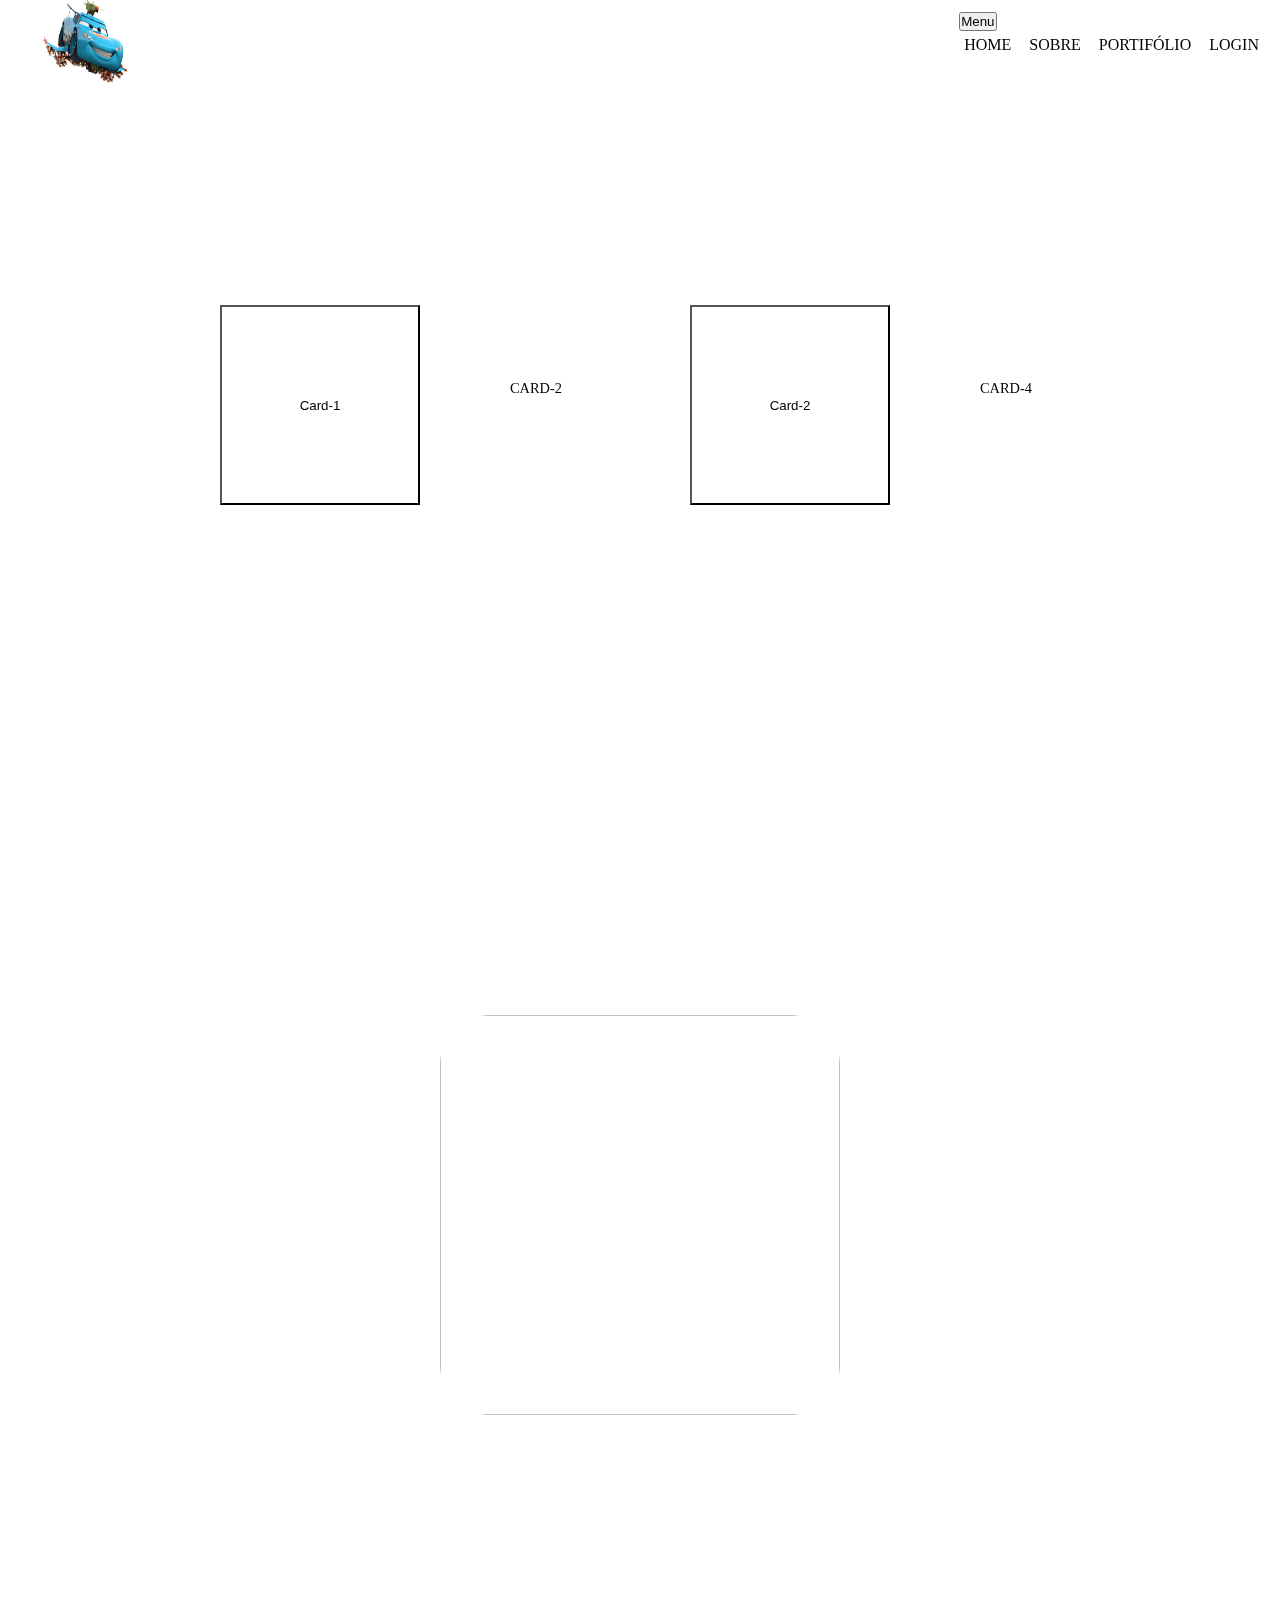
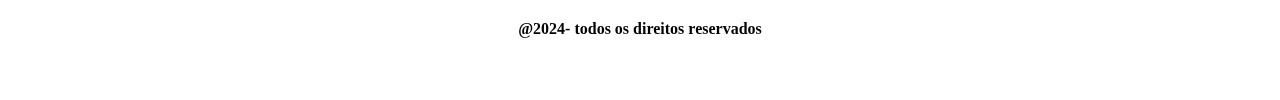
<file: index.html>
<!DOCTYPE html>
<html lang="pt-br">

<head>
  <meta charset="UTF-8">
  <meta name="viewport" content="width=device-width, initial-scale=1.0">
  <link rel="stylesheet" href="./css/estilo.css">
  <title>Aula-Debug</title>
</head>

<body>
  <header>
    <img src="./img/Icone.png" alt="" id="logo">
    <nav id="nav">
      <button id="btnmobile">Menu
        <span id="hamburg"></span>
      </button>
      <ul id="menu">
        <li><a href="">Home</a></li>
        <li><a href="">Sobre</a></li>
        <li><a href="">Portifólio</a></li>
        <li><a href="login.html" class="button" id="abrir-form">Login</a></li>

      </ul>
    </nav>
  </header>
  <section id="sobre">

    <div class="ex2" id="modal">
      <p>ESTE É UM CARD-1</p>
      <button onclick="closeModal()">X</button>
    </div>
    <button onclick="openModal()" id="btnmodal">Card-1</button>

    <div class="ex2">
      <p class="text">Card-2</p>
    </div>

    <div class="ex2" id="modal">
      <!--<p class="text">Card-1</p>-->
      <button onclick="closeModal()">Fechar</button>
    </div>
    <button onclick="openModal()" id="btnmodal">Card-2</button>

    <div class="ex2">
      <p class="text">Card-4</p>
    </div>
  </section>
  <section id="Portifolio">
    <!--vai ser utilizando no javascript para o slideShow-->
    <img id="img">
  </section>

  <footer>
    <h5>@2024- todos os direitos reservados</h5>
  </footer>


  <script src="./js/script.js"></script>
</body>

</html>
</file>
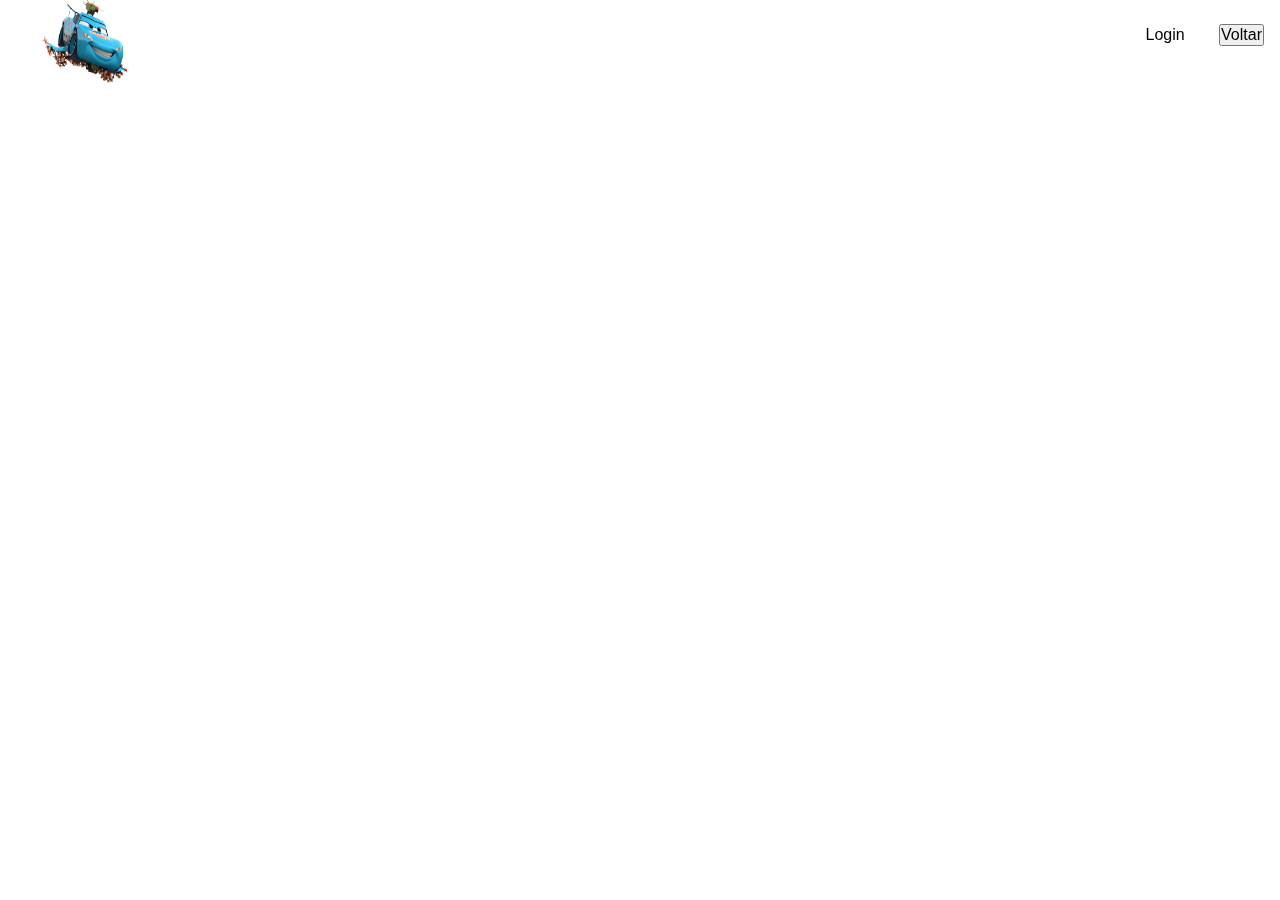
<file: login.html>
<!DOCTYPE html>
<html lang="pt-br">

<head>
    <meta charset="UTF-8">
    <meta name="viewport" content="width=device-width, initial-scale=1.0">
    <link rel="stylesheet" href="./css/estilo.css">
    <title>Login</title>
</head>

<body>
    <header>
        <img src="./img/Icone.png" alt="" id="logo" />
        <nav>
            <ul>
                <button id="abrir-form" class="btn-login">Login</button>
                <button><a href="index.html" class="btn-login">Voltar</a></button>
            </ul>
        </nav>
    </header>


    <div class="container">
        <div class="entrar-sair">
            <form action="" class="login-entrar">

            </form>
            <form action="" class="login-sair">

            </form>
        </div>
        <div class="panels-container">
            <div class="panel left-panel">
                <div class="content">
                    <button class="btn" id="sign-in-btn">ENTRAR</button>
                </div>
                <img src="./img/Carro3.png" alt="" class="image">
            </div>
            <div class="panel right-panel">
                <div class="content">
                    <button class="btn" id="sign-up-btn">VOLTAR</button>
                </div>
                <img src="./img/Carro4.png" alt="" class="image">
            </div>
        </div>
    </div>



    <script src="./js/login.js"></script>
</body>

</html>
</file>
<file: css/estilo.css>
.root{
  --bg-color: #0C0C23;
  /*--bg-color1: linear-gradient(70deg, blue,#0C0C23);*/
  --bg-color3:#FC6600;
  --bg-color4:red;
  --bg-color5:#fff;
  --bg-color2: aquamarine;
  --font-color:#00ffff;
  --font-hover:#fff;
  --accent-color: bisque;
  --accent-hover: black;
}


* {
  margin: 0;
  padding: 0;
  box-sizing: border-box;
}


body {
  background: var(--bg-color);
}

header {
  width: 100%;
  height: 70px;
  padding: 1rem;
  display: flex;
  justify-content: space-between;
  align-items: center;
  background-color:transparent;
  position: fixed;
}
#logo {
  margin-left: 20px;
  margin-top: 10px;
  width: 100px;
  height: 100px;
}
#menu {
  display: flex;
  list-style: none;
  gap:0.5rem;
}
#menu a {
  display:block;
}
#menu a {
  text-decoration: none;
  text-transform: uppercase;
  padding: 5px;
  color: var(--font-color);
}

#menu a:hover {
  color: var(--font-hover);
  font-weight: 900;
}

#btnMobile {
  display: none;
}


section {
  width: 100%;
  height: 90vh;
}

#sobre{
  width: 100%;
  display: flex;
  justify-content: center;
  align-items: center;
}

#Portifolio{
  width: 100%;
  display: flex;
  justify-content: center;
  align-items: center;

}

#img{
  width: 400px;
  height: 400px;
  border-radius: 50px;
  mix-blend-mode:luminosity;
}

#img:hover{
  animation: efeito 0.5s ease-in-out infinite;
}


.btn-login{
  width: 100px;
  height: 50px;
  background: var(--bg-color);
  text-decoration: none;
  color:var(--bg-color3);
  font-size:1rem;
  border: none;
}
.ex2{
  width: 200px;
  height: 200px;
  color:var(--accent-hover);
  background:var(--bg-color2);
  margin-top:10px;
  margin-left: 20px;
  display: inline-flex;

}
#btnmodal{
  margin-left: 50px;
  width: 200px;
  height: 200px;
  background-color: var(--bg-color4);
}
#btnmodal:hover{
  filter:drop-shadow(var(--bg-color5) 0 0 2rem);
}

#modal{
  display: none;
  position: fixed;
  top:50%;
  left: 50%;
  transform: translate(-50% ,-50%);
  z-index: 10;
  padding: 20px;
  color:var(--bg-color);
  background:var(--bg-color5);
}
p{
  font-size: 0.9rem;
  margin-left: 20px;
  margin-top: 50px;
}



h1{
  color:var(--font-color);
  display:flex;
  justify-content: center;
}
.text{
  margin-left: 70px;
  margin-top: 70px;
  text-transform: uppercase;
}

.ex2:hover{
  transition: 0.6s ease-in-out;
  border-radius: 40%;
  background-color: aqua;
  color:#120af8;
  font-size: 20px;
}

footer {
  width: 100%;
  height: 80px;
  background:var(--font-color);
  color: var(--accent-hover);
}
footer h5 {
  font-size: 1rem;
  display: flex;
  justify-content: center;
  align-items: center;
}

/*Formulario login*/

/*form de login com efeito */
.container {
  opacity: 0;
  pointer-events: none;
  position: fixed;
  margin: -2.5rem 15%;
  margin-top: 70px;
  width: 70vw;
  height: 80vh;
  background: var(--bg-color3);
  border-radius: 15px;
  box-shadow: 0 4px 20px 0 rgba(0, 0, 0, 0.7), 0 6px 20px 0 rgba(0, 0, 0, 0.7);
  overflow: hidden;
  transition: all 0.4s ease-out;
}

.container::before {
  content: "";
  position: absolute;
  top: 0;
  left: -50%;
  width: 100%;
  height: 100%;
  /*background: linear-gradient(-45deg, var(--accent-color), #520852);*/
  background: var(--bg-color);
  z-index: 6;
  transform: translateX(100%);
  transition: 1s ease-in-out;
}

.entrar-sair {
  position: absolute;
  top: 0;
  left: 0;
  width: 100%;
  height: 100%;
  display: flex;
  align-items: center;
  justify-content: space-around;
  z-index: 5;
}
.container form {
  display: flex;
  align-items: center;
  justify-content: center;
  flex-direction: column;
  width: 40%;
  min-width: 238px;
  padding: 0 10px;
}
.container form.login-entrar {
  opacity: 1;
  transition: 0.5s ease-in-out;
  transition-delay: 1s;
}
.container form.login-sair {
  opacity: 0;
  transition: 0.5s ease-in-out;
  transition-delay: 1s;
}
.panels-container {
  position: absolute;
  top: 0;
  left: 0;
  width: 100%;
  height: 100%;
  display: flex;
  align-items: center;
  justify-content: space-around;
}
.panel {
  display: flex;
  flex-direction: column;
  align-items: center;
  justify-content: space-around;
  width: 35%;
  min-width: 238px;
  padding: 0 10px;
  text-align: center;
  z-index: 6;
}
.left-panel {
  pointer-events: none;
}
.content {
  color: var(--bg-color);
  transition: 1.1s ease-in-out;
  transition-delay: 0.5s;
}
.image {
  height: 18rem;
  transition: 1.1s ease-in-out;
  transition-delay: 0.4s;
}
.image:hover{
  animation: efeito 0.5s ease-in-out infinite;
}

@keyframes efeito {
  0%{
    transform:scale(1)
  }
  50%{
    
    transform: translateY(5px);
  }
  100%{
    transform: scale(1.1);
    filter:drop-shadow(var(--bg-color3)0 0 2rem)
  }
  
}

.btn {
  width: 150px;
  height: 50px;
  border: 2px solid transparent;
  border-radius: 50px;
  box-shadow: rgb(0 0 0 / 5%) 0 0 8px;
  background: var(--font-color);
  color: var(--main-color);
  font-weight: 600;
  margin: 10px 0;
  text-transform: uppercase;
  cursor: pointer;
  transition: all 0.4s ease-in-out;
}
.btn:hover {
  letter-spacing: 3px;
  background-color: var(--bg-color3);
  color: hsl(0, 0%, 100%);
  box-shadow: var(--accent-color) 0px 7px 29px 0px;
}

.left-panel .image,
.left-panel .content {
  transform: translateX(-250%);
}
.right-panel .image,
.right-panel .content {
  transform: translateX(0);
}

/*Animation*/
.container.sign-up-mode::before {
  transform: translateX(0);
}
.container.sign-up-mode .right-panel .image,
.container.sign-up-mode .right-panel .content {
  transform: translateX(250%);
}
.container.sign-up-mode .left-panel .image,
.container.sign-up-mode .left-panel .content {
  transform: translateX(0);
}
.container.sign-up-mode form.login-entrar {
  opacity: 0;
}
.container.sign-up-mode form.login-sair {
  opacity: 1;
}
.container.sign-up-mode .right-panel {
  pointer-events: none;
}
.container.sign-up-mode .left-panel {
  pointer-events: all;
}

.container.show{
  opacity: 1;
  pointer-events: all;
}

/* Responsividade CELULAR*/
@media (max-width: 600px) {

  body {
    /*background-image: linear-gradient(to right, #dc143c, bisque);*/
    background: var(--bg-color3);
  }
  #btnMobile{
    display: flex;
    padding: 0.5rem 1rem;
    font-size: 1rem;
    border: none;
    background: none;
    cursor: pointer;
    gap: 0.5rem;
  }
  #menu {
    display: block;
    position: absolute;
    width: 100%;
    height: 0px;
    top: 50px;
    right: 0px;
    transition: 0.6s;
    z-index: 1000;
    visibility: hidden;
    /*Corta o conteúdo que ultrapassa o tamanho da DIV*/
    overflow-y: hidden;
  }
  nav.active #menu {
    height: calc(100vh - 70px);
    visibility: visible;
    overflow-y: auto;
  }
   
  #menu a {
    padding: 1rem 0;
    margin: 0 1rem;
    display: flex;
    justify-content: center;
    align-items: center;
    border-bottom: 0px solid black; 
  }

  #menu a:hover{
    background:var(--bg-color);
  }
  #sobre{
    display: flex;
    padding-top: 230px;
    padding-bottom: 100px;
    flex-direction: column;
  }
  .ex2{

    background: var(--bg-color);
    color: var(--font-color);
    width: 45%;
    margin-left: 55px;
    height: 20%;
  }

  #btnmodal{
    margin-top: 100px;
    width: 45%;
    height: 20%;
    background-color: var(--bg-color4);
  }

  .text{
    margin-left: 70px;
    margin-top: 20px;
    text-transform: uppercase;
  }


  h1{
    color:var(--bg-color)
  }

  .container{
    margin-left: 10px;
    width: 100%;
    height: 50vh;
  }
  .image{
    width: 100px;
    height: 100px;
  }
  footer{
    background: var(--bg-color);
    color:var(--font-color)
  }
    
  #hamburg{
    display: block;
    width: 20px;
    border-top: 2px solid;
  }
 
  #hamburg::before,
  #hamburg::after {
  /*determina um conteudo para o novo elemento criado*/
  content: '';
  display: block;
  /* currentColor pega a cor do elemento base*/
  background: currentColor;
  width: 20px;
  height: 2px;
  margin-top: 5px;
  transition: 0.5s;
  position: relative;
  }
  nav.active #hamburg {
    border-top-color: transparent;
  }
  nav.active #hamburg::before {
    transform: rotate(135deg);
  }
  nav.active #hamburg::after {
    transform: rotate(-135deg);
    top: -7px;
  }
}
</file>
